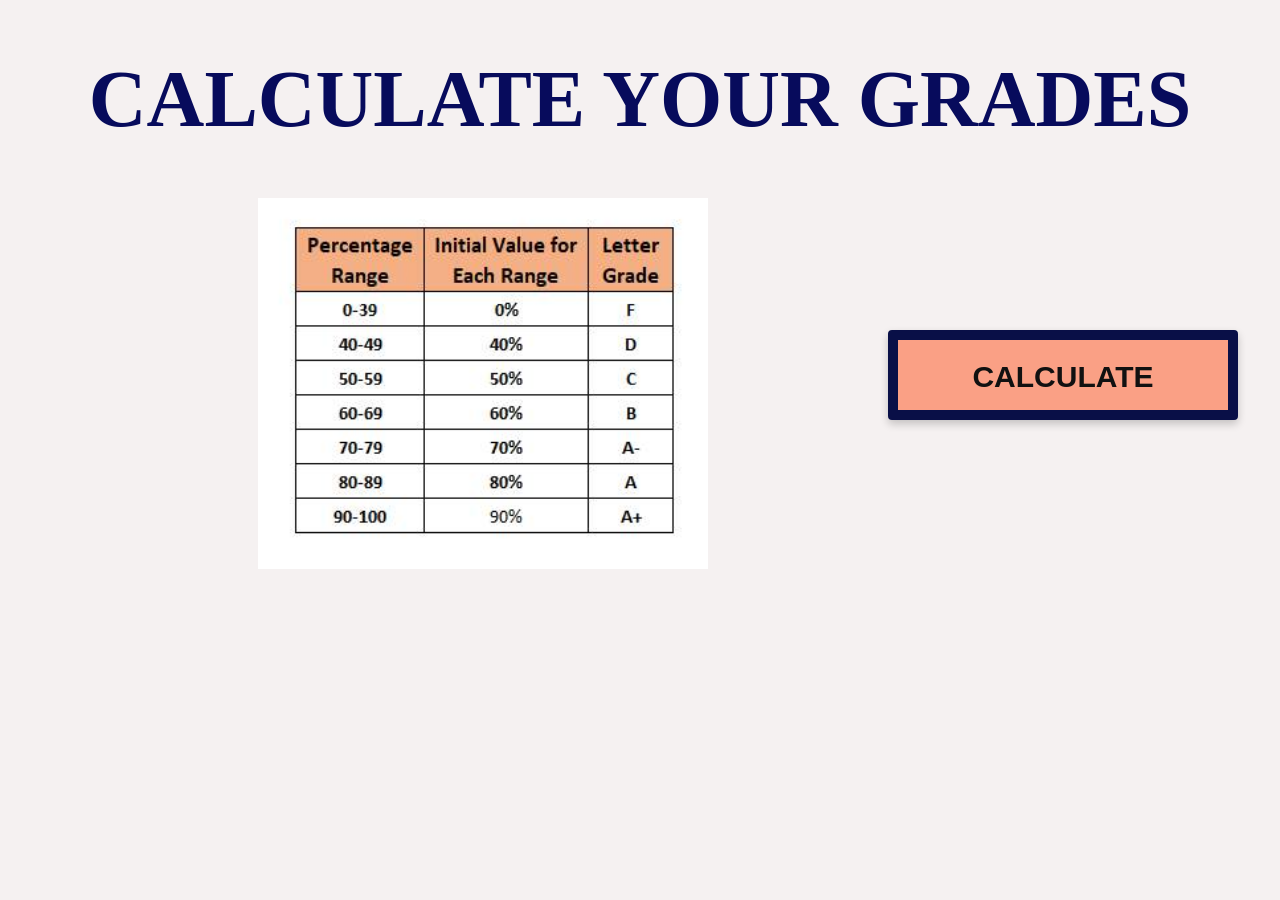
<file: index.html>
<!DOCTYPE html>
<html lang="en">
<head>
    <meta charset="UTF-8">
    <meta http-equiv="X-UA-Compatible" content="IE=edge">
    <meta name="viewport" content="width=device-width, initial-scale=1.0">
    <title>Document</title>
    <link rel="stylesheet" href="style.css">
</head>
<body>
    <div class="text">
        <h1> CALCULATE YOUR GRADES</h1></div>
        <img src="Calculate-Grade-Percentage-in-Excel-1 (1).jpg" class="logo">
        <button onclick="location.href='about.html'" style="background-color: rgb(250, 160, 133); position: absolute; top: 60px; color: rgb(17, 17, 17); font-size: 30px; font-weight: bold; padding: 20px 24px; width: 350px; height: 90px; border: 10px solid rgb(9, 15, 71); border-radius: 4px;
        box-shadow: 0 4px 8px rgba(0, 0, 0, 0.2); margin-left: 180px; margin-top: 270px; transition: 0.3s; bottom: 40px;" justi>
        CALCULATE
    </button>
    
   
      
       
       
</body>
</html>
</file>
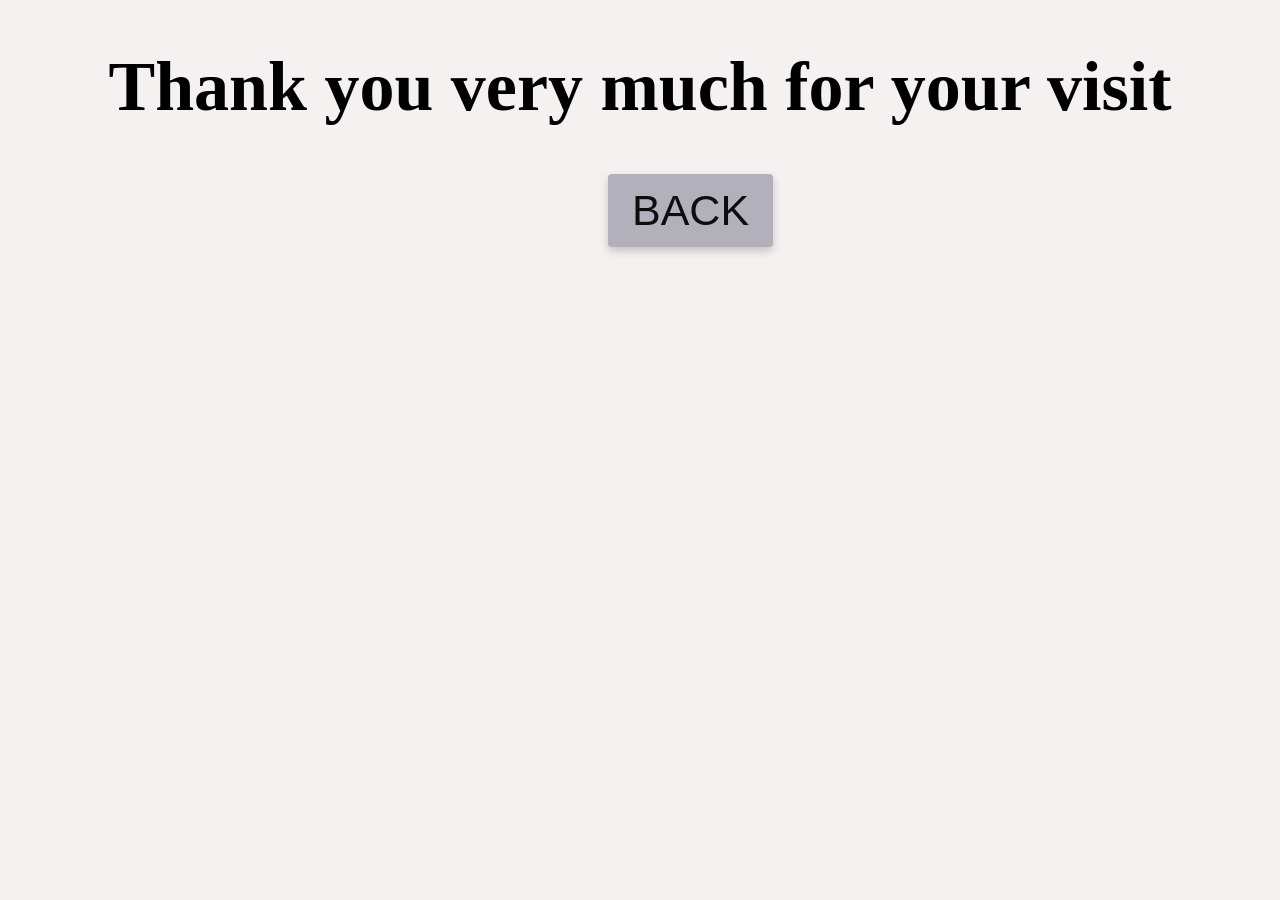
<file: about.html>
<!DOCTYPE html>
<html lang="en">
<head>
    <meta charset="UTF-8">
    <meta http-equiv="X-UA-Compatible" content="IE=edge">
    <meta name="viewport" content="width=device-width, initial-scale=1.0">
    <title>Document</title>
    <link rel="stylesheet" href="style.css">
</head>
<body>
    <h1 class="title">Thank you very much for your visit</h1>
    <script>
    

        let grade = prompt("Enter your percentage:");
   
       
      
        if (grade<=100 && grade>=90) {
          alert("WELL DONE! YOUR GRADE IS A+")
             
         
        } else if (grade<=89 && grade>=80) 
          alert("GOOD YOUR GRADE IS A");
          else if (grade<=79 && grade>=70) 
          alert("NOT BAD YOUR GRADE IS B");
          else if (grade<=69 && grade>=60) 
          alert("IMPROVE YOUR GRADES! YOUR GRADE IS C");
          else if (grade<=50 && grade>=30) 
          alert("BETTER LUCK NEXT TIME YOUR ARE FAILED");
        
          </script>
           <button onclick="location.href='index.html'" style="background-color: #b2b1bb; margin-left: 600px; color: rgb(14, 13, 13); font-size: 43px; position: relative; text-align: center; padding: 12px 24px; border: none; border-radius: 4px;
           box-shadow: 0 4px 8px rgba(0, 0, 0, 0.2); transition: 0.3s;" justi>
              BACK
        </button>
      
      
      
       
</body>
</html>
</file>
<file: style.css>
body{
    background-color: rgb(245, 241, 241);
}
.text{
    font-size: 40px;
    text-align: center;
    color: rgb(7, 11, 92);
}
.logo{
    margin-left: 250px;
    width: 450px;
}
.title{
    font-size: 70px;
    text-align: center;
}
</file>
